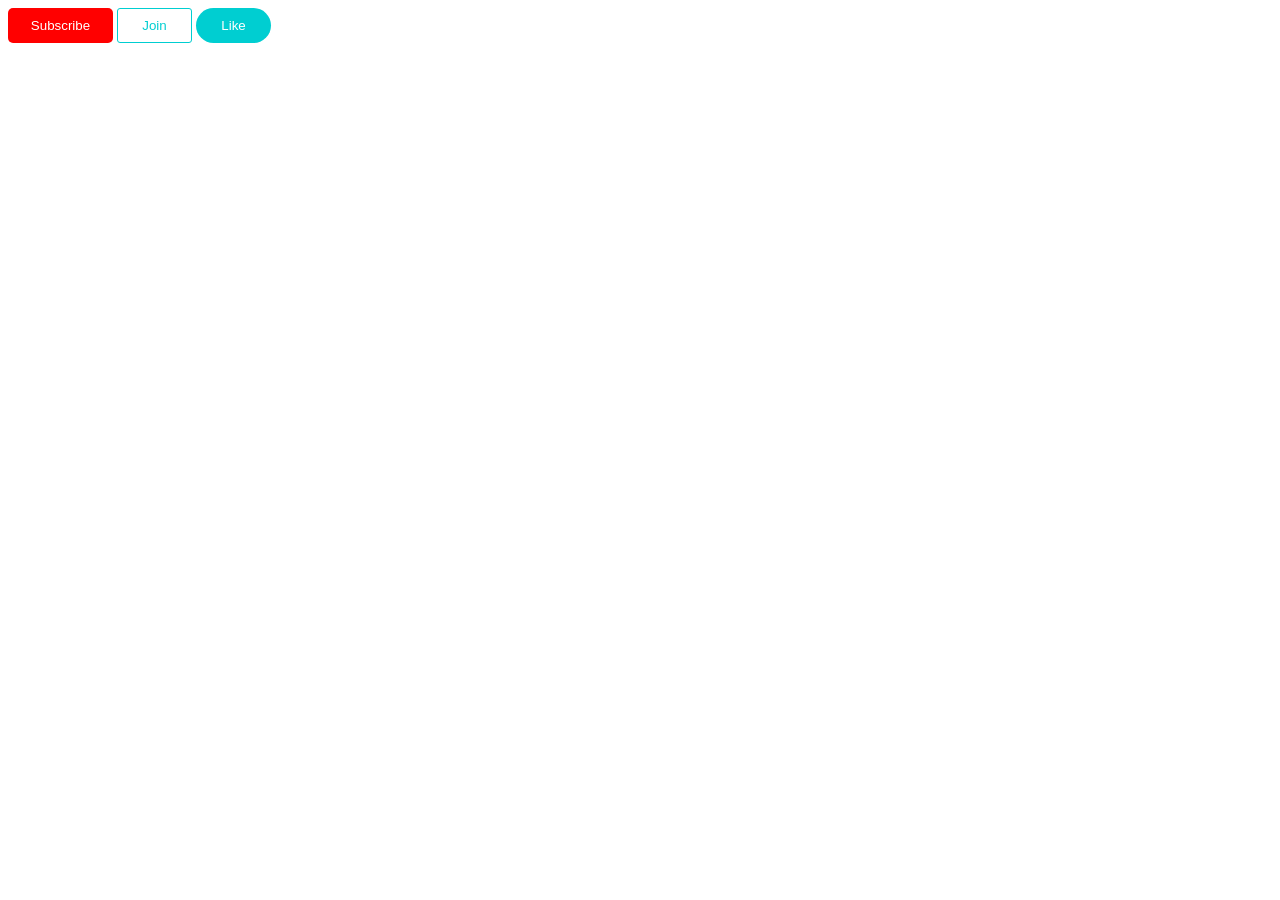
<file: Hafsat/buttons.html>
<!DOCTYPE html>
<html>
<head>
<title>buttons.html</title>
<link rel="stylesheet" href="buttons.css">

<head>
<body>

<button class="sosu"> Subscribe</button>

<button class="myra"> Join</button>

<button class="qamylah"> Like</button>



</body>



</html>
</file>
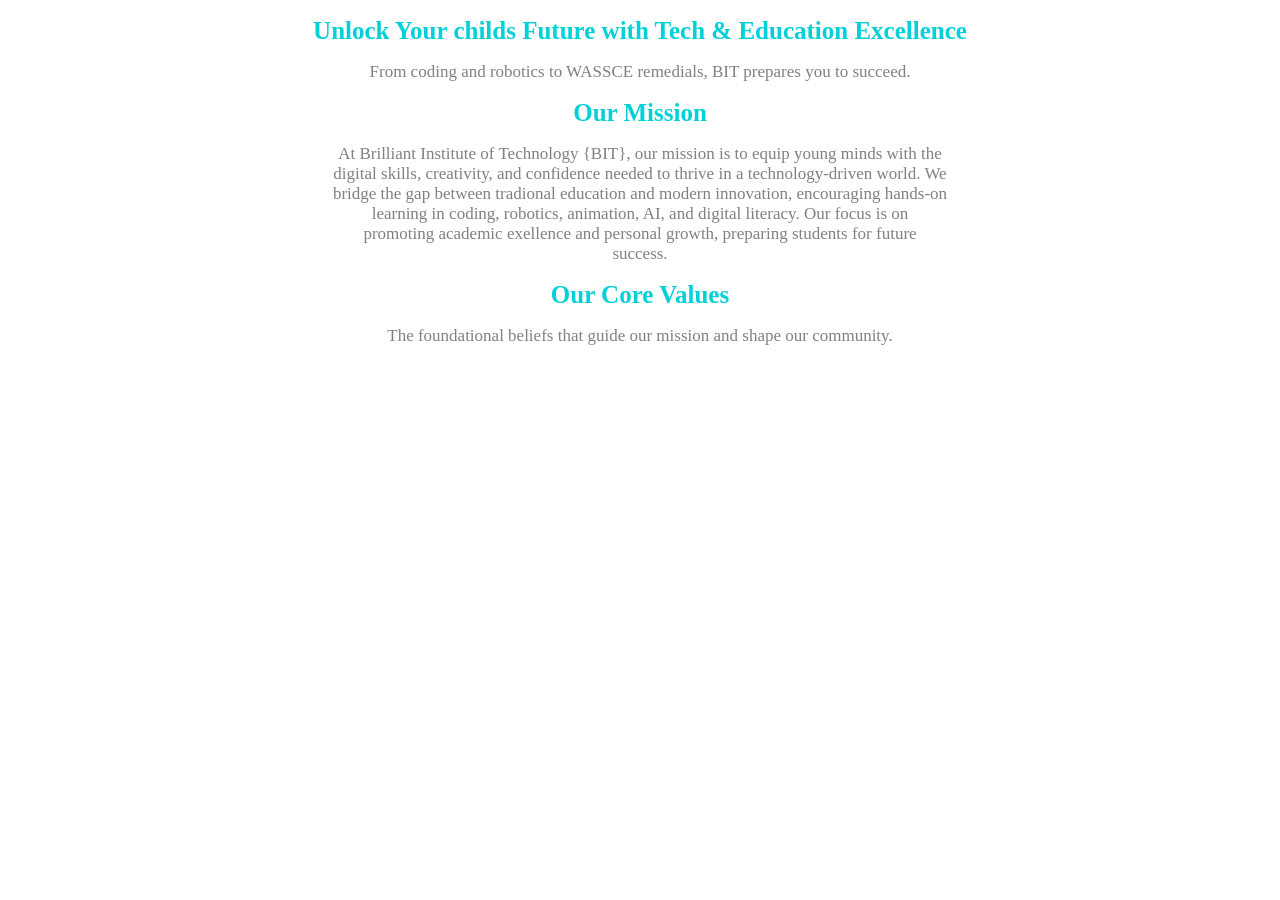
<file: Hafsat/text.html>
<!DOCTYPE html>
<html>
<head>
    <title>Text Practice</title>
   <link rel="stylesheet" href="text.css">

</head>
<body>
<h1 class="heading">Unlock Your childs Future with Tech & Education Excellence</h1>
<p class="line">From coding and robotics to WASSCE remedials, BIT prepares you to succeed.</p>

<h1 class="heading">Our Mission</h1>
<p class="line">At Brilliant Institute of Technology {BIT}, our mission is to equip young minds with the<br> digital skills, creativity, and confidence needed to thrive in a technology-driven world. We<br> bridge the gap between tradional education and modern innovation, encouraging hands-on<br> learning in coding, robotics, animation, AI, and digital literacy. Our focus is on<br> promoting academic exellence and personal growth, preparing students for future<br> success.</p>

<h1 class="heading">Our Core Values</h1>
<p class="line">The foundational beliefs that guide our mission and shape our community.</p>
</body>

</html>
</file>
<file: Hafsat/buttons.css>
<style>

.sosu {
background-color: red;
height: 35px;
width: 105px;
color: white;
border: none;
border-radius: 3px;
transition: opacity 2s;
}

.sosu {
background-color: red;
height: 35px;
width: 105px;
color: white;
border: none;
border-radius: 5px;
cursor: pointer;
transition: opacity 2s;
}

.sosu:hover {
    opacity: 0.8;
}
.sosu:active {
 opacity: 0.5;   
}

.myra {
background-color: white;
height: 35px;
width: 75px;
color: #00ced1;
border-width: 1px;
border-radius: 3px;
border-color: #00ced1;
border-style: solid;
cursor: pointer;
transition: background-color 2s, color 2s;
}

.myra:hover {
    background-color: #00ced1;
    color:white
}

.myra:active {
    opacity: 0.5;
}

.qamylah {
background-color: #00ced1;
height: 35px;
width: 75px;
color: white;
border: none;
border-radius: 18px;
}

.qamylah:hover {
box-shadow: 5px 5px 10px rgba(4, 26, 39, 0.15);
}

.qamylah:active {
opacity: 0.5;
}


</style>
</file>
<file: Hafsat/text.css>
<style>

        .heading {
            font-family: 'Segoe UI';
            font-weight: bold;
            font-size: 25px;
            text-align: center;
            color: rgb(0, 209, 216)
        }

        .heading {
            font-family: 'Segoe UI';
            font-weight: bold;
            font-size: 25px;
            text-align: center;
            color: rgb(0, 209, 216)
        }
        .line {
            font-family: 'Segoe UI';
            font-size: 17px;
            color: gray;
            text-align: center;
        }
        
    </style>
</file>
